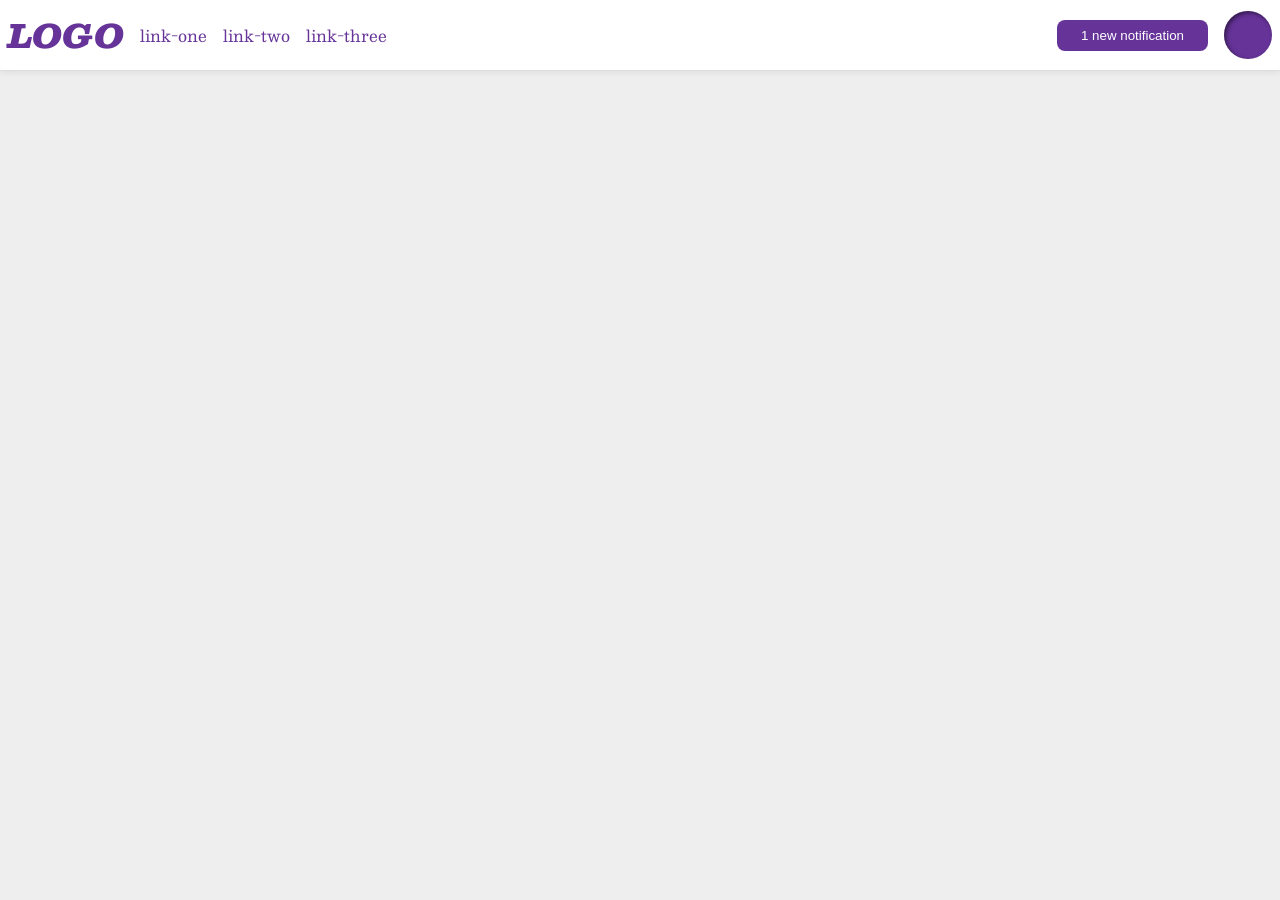
<file: foundations/flex/03-flex-header-2/index.html>
<!DOCTYPE html>
<html lang="en">
  <head>
    <meta charset="UTF-8">
    <meta http-equiv="X-UA-Compatible" content="IE=edge">
    <meta name="viewport" content="width=device-width, initial-scale=1.0">
    <title>Flex Header 2</title>
    <link rel="stylesheet" href="style.css">
  </head>
  <body>
    <div class="header">
      <div class="left-container">
        <div class="logo">
          LOGO
        </div>
        <ul class="links">
          <li><a href="https://google.com">link-one</a></li>
          <li><a href="https://google.com">link-two</a></li>
          <li><a href="https://google.com">link-three</a></li>
        </ul>
      </div>
      <div class="right-container">
        <button class="notifications">
          1 new notification
        </button>
        <div class="profile-image"></div>
      </div>
    </div>
  </body>
</html>
</file>
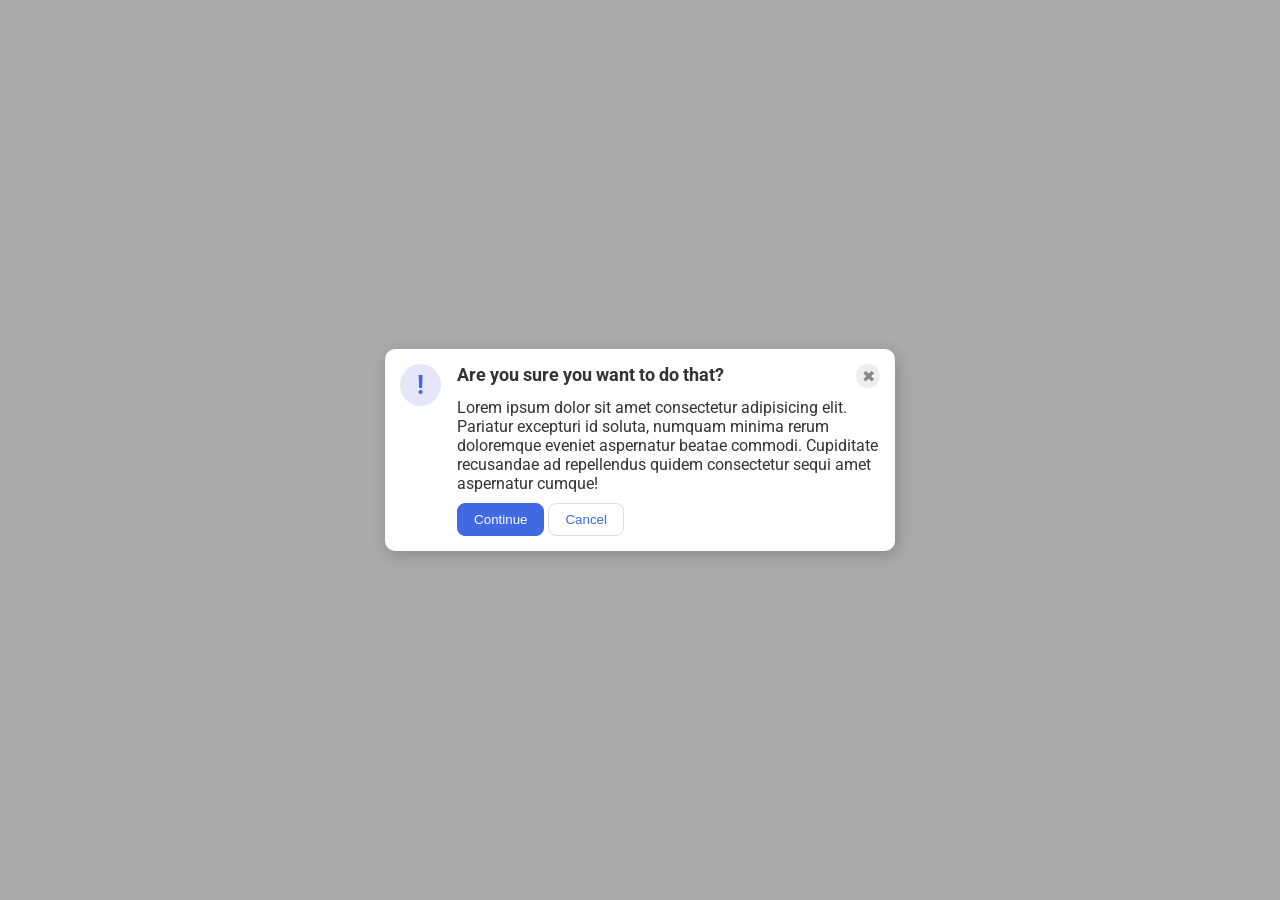
<file: foundations/flex/05-flex-modal/index.html>
<!DOCTYPE html>
<html lang="en">
  <head>
    <meta charset="UTF-8">
    <meta http-equiv="X-UA-Compatible" content="IE=edge">
    <meta name="viewport" content="width=device-width, initial-scale=1.0">
    <link rel="stylesheet" href="style.css">
    <title>Modal</title>
  </head>
  <body>
    <div class="modal">
      <div class="icon">!</div>
      <div class="card">
        <div class="first-line">
          <div class="header">Are you sure you want to do that?</div>
          <button class="close-button">✖</button>
        </div>
        <div class="text">Lorem ipsum dolor sit amet consectetur adipisicing elit. Pariatur excepturi id soluta, numquam minima rerum doloremque eveniet aspernatur beatae commodi. Cupiditate recusandae ad repellendus quidem consectetur sequi amet aspernatur cumque!</div>
        <div class="two-buttons">
        <button class="continue">Continue</button>
        <button class="cancel">Cancel</button>
        </div>
      </div>
    </div>
  </body>
</html>
</file>
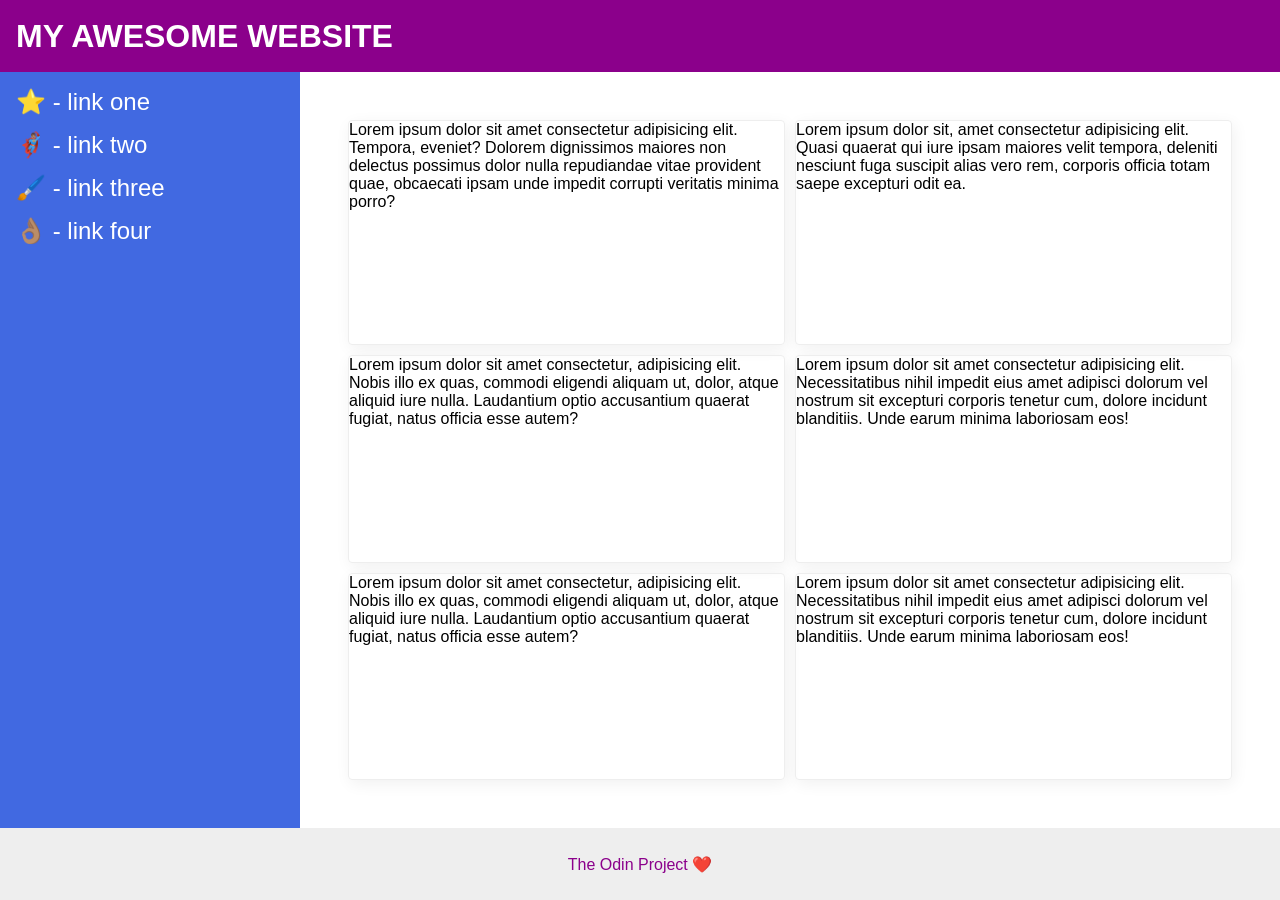
<file: foundations/flex/07-flex-layout-2/index.html>
<!DOCTYPE html>
<html lang="en">
  <head>
    <meta charset="UTF-8">
    <meta http-equiv="X-UA-Compatible" content="IE=edge">
    <meta name="viewport" content="width=device-width, initial-scale=1.0">
    <title>The Holy Grail</title>
    <link rel="stylesheet" href="style.css">
  </head>
  <body>
    <div class="header">
      MY AWESOME WEBSITE
    </div>
    <div class="container">
      <div class="sidebar">
        <ul>
          <li><a href="#">⭐ - link one</a></li>
          <li><a href="#">🦸🏽‍♂️ - link two</a></li>
          <li><a href="#">🖌️ - link three</a></li>
          <li><a href="#">👌🏽 - link four</a></li>
        </ul>
      </div>
      <div class="content">
        <div class="card">Lorem ipsum dolor sit amet consectetur adipisicing elit. Tempora, eveniet? Dolorem dignissimos maiores non delectus possimus dolor nulla repudiandae vitae provident quae, obcaecati ipsam unde impedit corrupti veritatis minima porro?</div>
        <div class="card">Lorem ipsum dolor sit, amet consectetur adipisicing elit. Quasi quaerat qui iure ipsam maiores velit tempora, deleniti nesciunt fuga suscipit alias vero rem, corporis officia totam saepe excepturi odit ea.</div>
        <div class="card">Lorem ipsum dolor sit amet consectetur, adipisicing elit. Nobis illo ex quas, commodi eligendi aliquam ut, dolor, atque aliquid iure nulla. Laudantium optio accusantium quaerat fugiat, natus officia esse autem?</div>
        <div class="card">Lorem ipsum dolor sit amet consectetur adipisicing elit. Necessitatibus nihil impedit eius amet adipisci dolorum vel nostrum sit excepturi corporis tenetur cum, dolore incidunt blanditiis. Unde earum minima laboriosam eos!</div>
        <div class="card">Lorem ipsum dolor sit amet consectetur, adipisicing elit. Nobis illo ex quas, commodi eligendi aliquam ut, dolor, atque aliquid iure nulla. Laudantium optio accusantium quaerat fugiat, natus officia esse autem?</div>
        <div class="card">Lorem ipsum dolor sit amet consectetur adipisicing elit. Necessitatibus nihil impedit eius amet adipisci dolorum vel nostrum sit excepturi corporis tenetur cum, dolore incidunt blanditiis. Unde earum minima laboriosam eos!</div>
      </div>
      </div>
    <div class="footer">
      The Odin Project ❤️
    </div>
   
  </body>
</html>
</file>
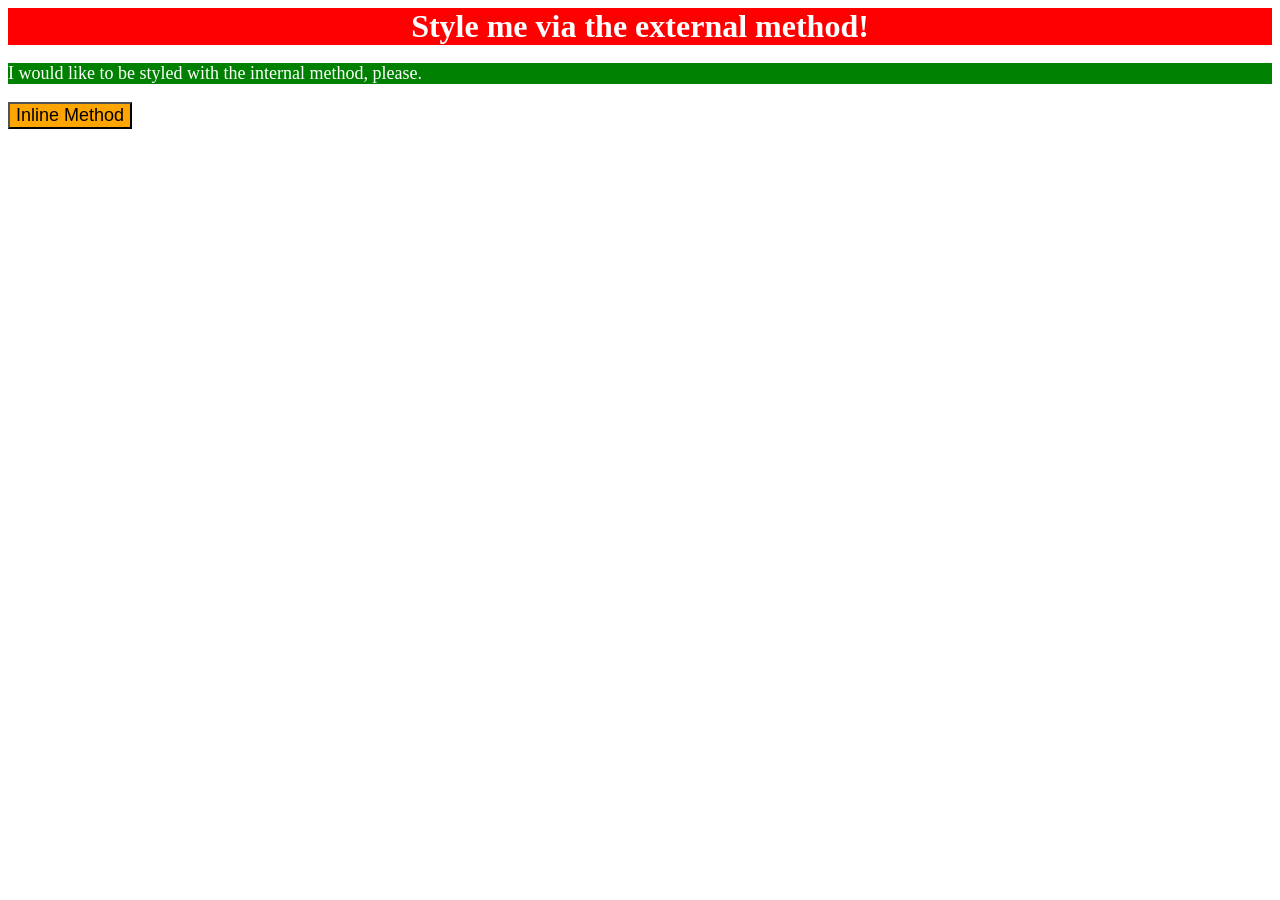
<file: foundations/intro-to-css/01-css-methods/index.html>
<!DOCTYPE html>
<html lang="en">
  <head>
    <link rel="stylesheet" href="style.css">
    <style>
      p {
          color: white;
          background-color: green;
          font-size: 18px;
      }
    </style>
    <meta charset="UTF-8">
    <meta http-equiv="X-UA-Compatible" content="IE=edge">
    <meta name="viewport" content="width=device-width, initial-scale=1.0">
    <title>Methods for Adding CSS</title>
  </head>
  <body>
    <div>Style me via the external method!</div>
    <p>I would like to be styled with the internal method, please.</p>
    <button style="background-color: orange; font-size: 18px;">Inline Method</button>
  </body>
</html>
</file>
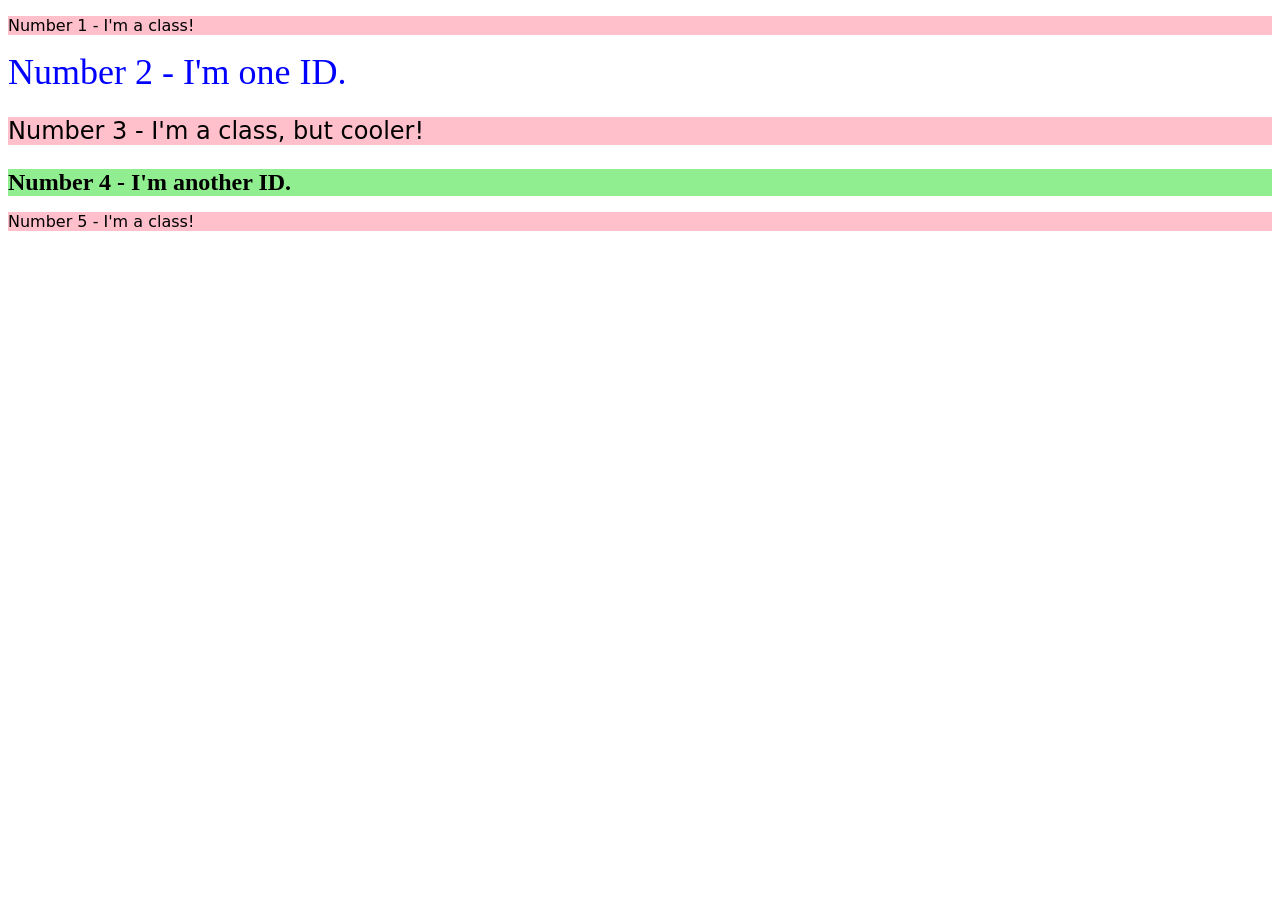
<file: foundations/intro-to-css/02-class-id-selectors/index.html>
<!DOCTYPE html>
<html lang="en">
  <head>
    <meta charset="UTF-8">
    <meta http-equiv="X-UA-Compatible" content="IE=edge">
    <meta name="viewport" content="width=device-width, initial-scale=1.0">
    <title>Class and ID Selectors</title>
    <link rel="stylesheet" href="style.css">
  </head>
  <body>
    <p class="odd">Number 1 - I'm a class!</p>
    <div id="second">Number 2 - I'm one ID.</div>
    <p class="odd large-font">Number 3 - I'm a class, but cooler!</p>
    <div id="fourth" class="large-font">Number 4 - I'm another ID.</div>
    <p class="odd">Number 5 - I'm a class!</p>
  </body>
</html>
</file>
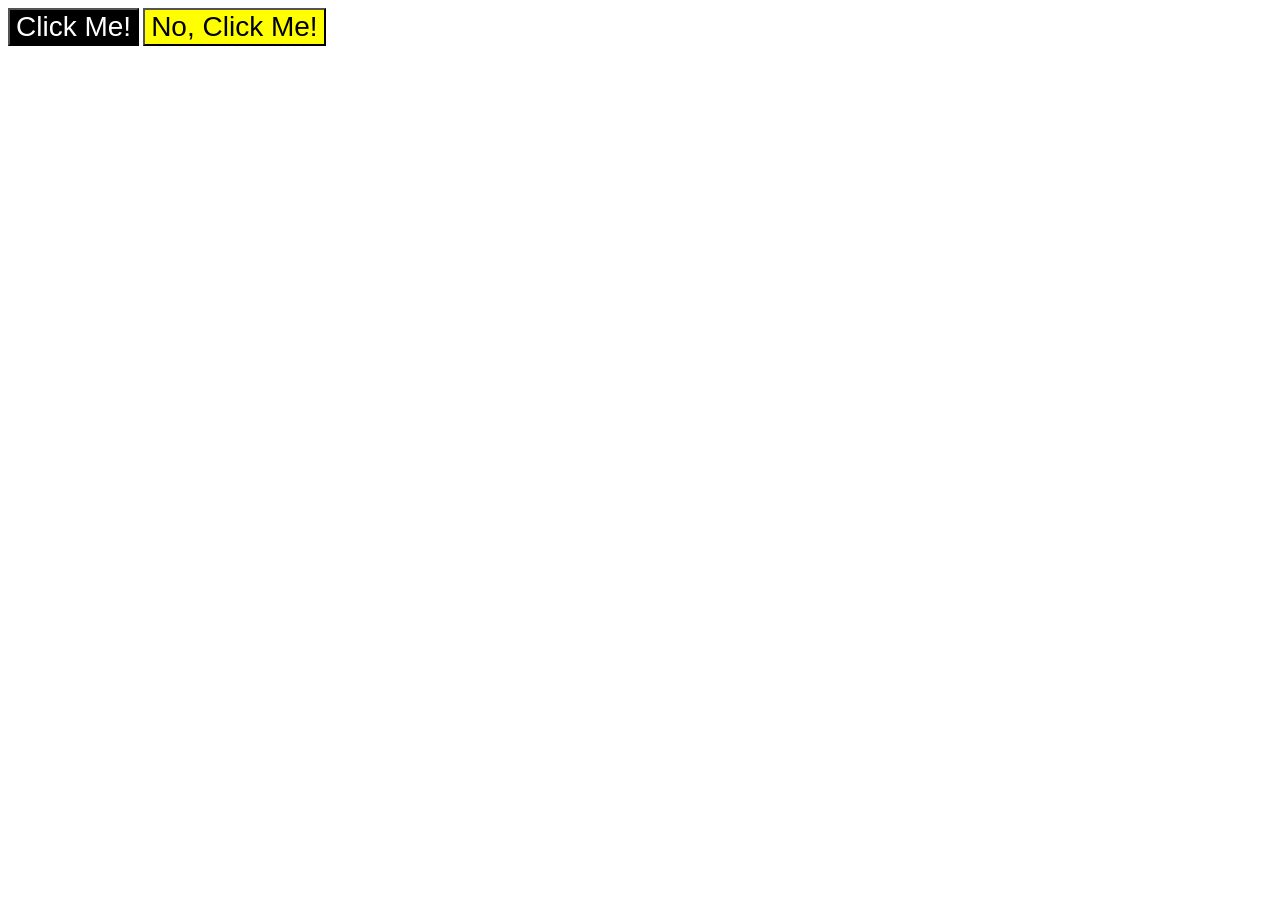
<file: foundations/intro-to-css/03-grouping-selectors/index.html>
<!DOCTYPE html>
<html lang="en">
  <head>
    <meta charset="UTF-8">
    <meta http-equiv="X-UA-Compatible" content="IE=edge">
    <meta name="viewport" content="width=device-width, initial-scale=1.0">
    <title>Grouping Selectors</title>
    <link rel="stylesheet" href="style.css">
  </head>
  <body>
    <button class="plain">Click Me!</button>
    <button class="colorful">No, Click Me!</button>
  </body>
</html>
</file>
<file: foundations/flex/03-flex-header-2/style.css>
/* this is some magical font-importing.  
you'll learn about it later. */
@import url('https://fonts.googleapis.com/css2?family=Besley:ital,wght@0,400;1,900&display=swap');

body {
  margin: 0;
  background: #eee;
  font-family: Besley, serif;
}

.header {
  background: white;
  border-bottom: 1px solid #ddd;
  box-shadow: 0 0 8px rgba(0,0,0,.1);
  display: flex;
  justify-content: space-between;
  padding: 8px;
}

.profile-image {
  background: rebeccapurple;
  box-shadow: inset 2px 2px 4px rgba(0,0,0,.5);
  border-radius: 50%;
  width: 48px;
  height: 48px;
}

.logo {
  color: rebeccapurple;
  font-size: 32px;
  font-weight: 900;
  font-style: italic;
}

button {
  border: none;
  border-radius: 8px;
  background: rebeccapurple;
  color: white;
  padding: 8px 24px;
}

a {
  /* this removes the line under our links */
  text-decoration: none;
  color: rebeccapurple;
}

ul {
  list-style-type: none;
  display: flex;
  gap: 16px;
  margin: 0;
  padding: 0;
}

.right-container, .left-container {
  display: flex;
  align-items: center;
  gap: 16px;
}
</file>
<file: foundations/flex/05-flex-modal/style.css>
@import url('https://fonts.googleapis.com/css2?family=Roboto:wght@400;700&display=swap');

html, body {
  height: 100%;
}

body {
  font-family: Roboto, sans-serif;
  margin: 0;
  background: #aaa;
  color: #333;
  /* I'll give you this one for free lol */
  display: flex;
  align-items: center;
  justify-content: center;
}

.modal {
  background: white;
  width: 480px;
  border-radius: 10px;
  box-shadow: 2px 4px 16px rgba(0,0,0,.2);
  padding: 15px;
  display: flex;
  flex-direction: row;
}

.card {
  display: flex;
  flex-direction: column;
  flex: 0 1 90%;
  gap: 10px;
  margin-left: 1em;
}

.icon {
  color: royalblue;
  font-size: 26px;
  font-weight: 700;
  background: lavender;
  width: 42px;
  height: 42px;
  border-radius: 50%;
  display: flex;
  align-items: center;
  justify-content: center;
}

.close-button {
  background: #eee;
  border-radius: 50%;
  color: #888;
  font-weight: 400;
  font-size: 16px;
  height: 24px;
  width: 24px;
  display: flex;
  align-items: center;
  justify-content: center;
  border: 1px solid #eee;
  padding: 0;
}

button {
  cursor: pointer;
  padding: 8px 16px;
  border-radius: 8px;
}

button.continue {
  background: royalblue;
  border: 1px solid royalblue;
  color: white;
}

button.cancel {
  background: white;
  border: 1px solid #ddd;
  color: royalblue;
}

.header {
  font-weight: bold;
  font-size: large;
}

.first-line {
  display: flex;
  flex-direction: row;
  justify-content: space-between;
}
</file>
<file: foundations/flex/07-flex-layout-2/style.css>
body {
  font-family: -apple-system, BlinkMacSystemFont, 'Segoe UI', Roboto, Oxygen, Ubuntu, Cantarell, 'Open Sans', 'Helvetica Neue', sans-serif;
  margin: 0;
  min-height: 100vh;
  display: flex;
  flex-direction: column;
  justify-content: space-between;
}

.header {
  display: flex;
  height: 72px;
  background: darkmagenta;
  color: white;
  font-size: 32px;
  font-weight: 900;
  align-items: center;
  padding-left: 16px;
}

.footer {
  display: flex;
  height: 72px;
  background: #eee;
  color: darkmagenta;
  align-items: center;
  justify-content: center;
}

.container {
  display: flex;
  flex-direction: row;
  flex: 1; 
}

.sidebar {
  width: 300px;
  background: royalblue;
  box-sizing: border-box;
  flex-shrink: 0;
  padding: 16px;
}

a {
  font-size: 24px;
  color: white;
  text-decoration: none;
}

ul {
  list-style-type: none;
  margin: 0;
  padding: 0;
}

li {
  margin-bottom: 15px;
}

.content {
  display: flex;
  gap: 10px;
  flex-direction: row;
  flex-wrap: wrap;
  padding: 48px;
  width: 100%;
}

.card {
  border: 1px solid #eee;
  box-shadow: 2px 4px 16px rgba(0,0,0,.06);
  border-radius: 4px;
  width: 300px;
  flex: 1 1 300px;
}
</file>
<file: foundations/intro-to-css/01-css-methods/style.css>
div {
    color: white;
    background-color: red;
    font-size: 32px;
    text-align: center;
    font-weight: bold;
}
</file>
<file: foundations/intro-to-css/02-class-id-selectors/style.css>
.odd {
    background-color:#ffc0cb;
    font-family: Verdana, "DejaVu Sans", sans-serif;
}

#second {
    color: #0000ff;
    font-size: 36px;
}

.large-font{
    font-size: 24px;
}

#fourth {
    background-color: #90ee90;
    font-weight: bold;
}
</file>
<file: foundations/intro-to-css/03-grouping-selectors/style.css>
.plain,
.colorful {
    font-size: 28px;
    font-family: Helvetica, "Times New Roman", sans-serif;
}
.plain {
    color: #ffffff;
    background-color: #000000;
}
.colorful {
    background-color: #ffff00;
}
</file>
